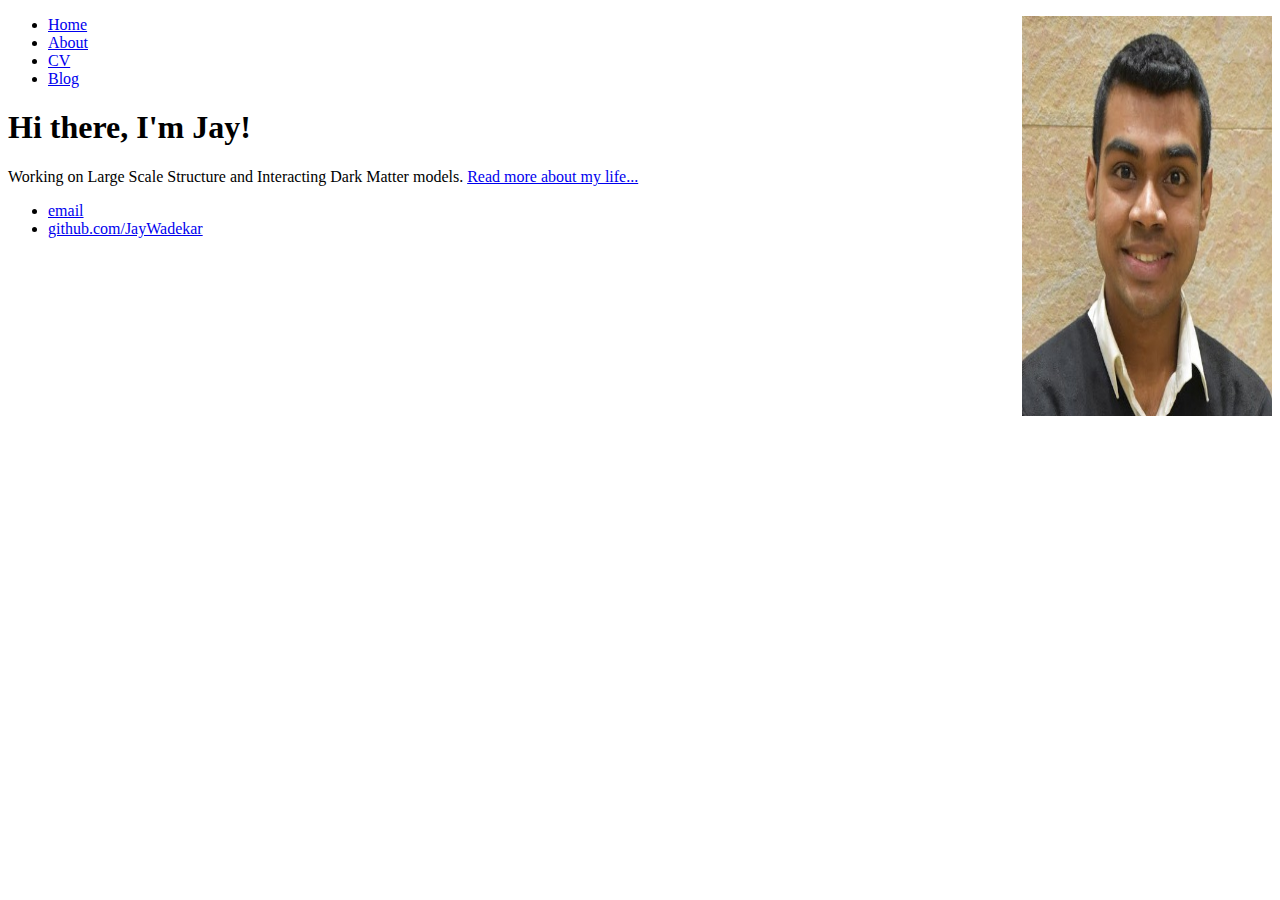
<file: index.html>
<!DOCTYPE html>
<html>
	<head>
		<title>Digvijay(Jay) Wadekar, Aspiring Astrophysicist</title>
	</head>
	<body>
		<img src="/files/DSC_8247.JPG" width="250" height="400" align="right" />
		<nav>
    		<ul>
        		<li><a href="/">Home</a></li>
	        	<li><a href="/about">About</a></li>
        		<li><a href="/files/CV_JayWadekar.pdf" target="_blank" type="application/pdf">CV</a></li>
        		<li><a href="/blog">Blog</a></li>
    		</ul>
		</nav>
		<div class="container">
    		<div class="blurb">
        		<h1>Hi there, I'm Jay!</h1>
				<p>Working on Large Scale Structure and Interacting Dark Matter models. <a href="/about">Read more about my life...</a></p>
    		</div><!-- /.blurb -->
		</div><!-- /.container -->
		<footer>
    		<ul>
        		<li><a href="mailto:digvijay.wadekar@gmail.com">email</a></li>
        		<li><a href="https://github.com/JayWadekar">github.com/JayWadekar</a></li>
			</ul>
		</footer>
	</body>
</html>
</file>
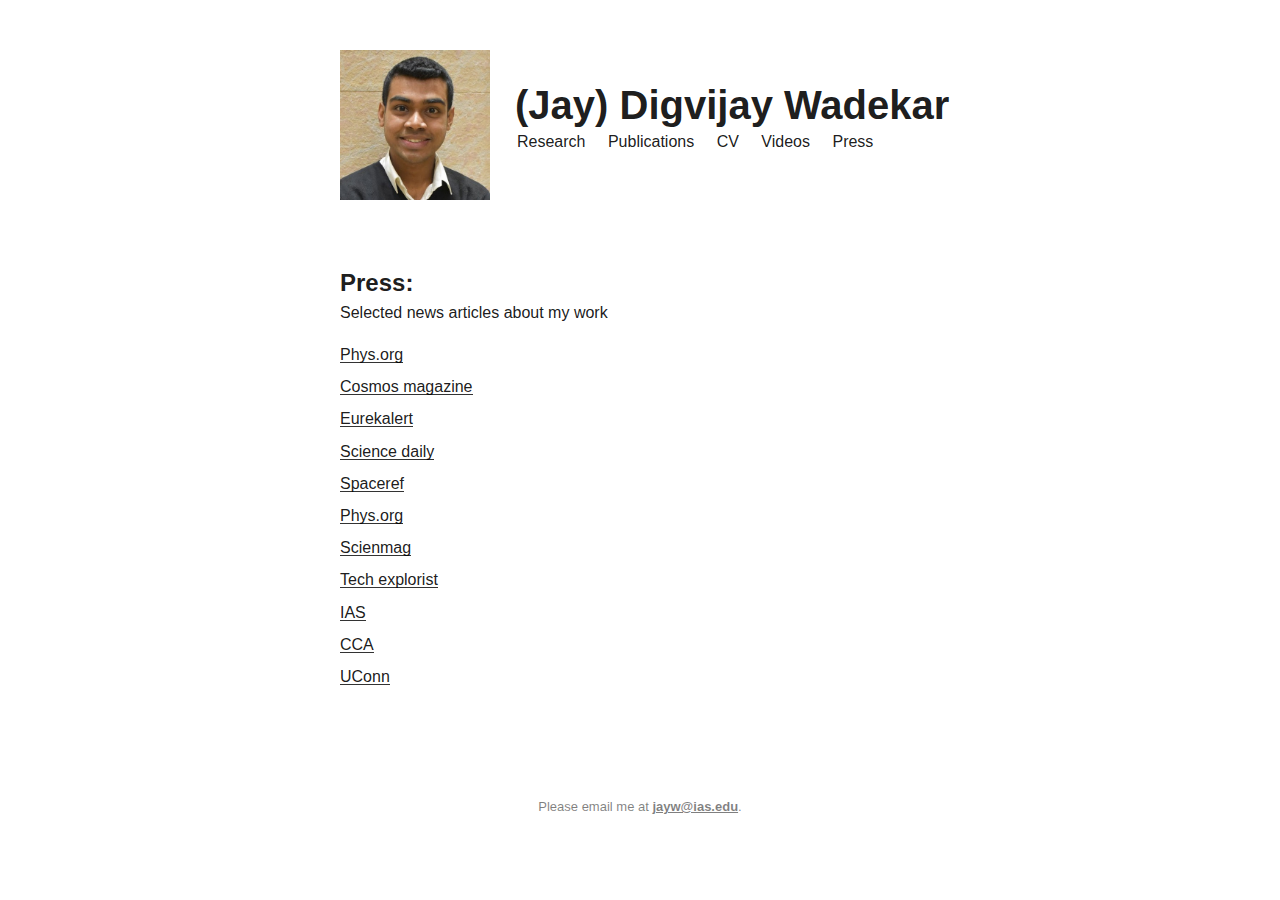
<file: press.html>
<!DOCTYPE html>
<html>
<head>
<meta charset="utf-8">
<title>Jay Wadekar</title>
<meta name="description" content="Jay is a PhD student at NYU" />
<link rel="icon" type="image/jpg" href="/files/DSC_8247.JPG" sizes="300x300">
<link rel="stylesheet" href="css/normalize.css" type="text/css" />
<link rel="stylesheet" href="css/base.css" type="text/css" />
<link rel="stylesheet" href="css/code.css" type="text/css" />
</head>
<body>
<div class="content">
    <header>
        <a href="index.html"><img src="/files/DSC_8247.JPG" width="250" height="300" alt="me"></a>
        <h1><a href="index.html">(Jay) Digvijay Wadekar</a></h1>
    	<ul>
    	    <li></li>
    	    <li><a href="research.html">Research</a></li>
    	    <li><a href="publications.html">Publications</a></li>
    	    <li><a href="/files/CV_JayWadekar.pdf" target="_blank" type="application/pdf">CV</a></li>
    	    <li><a href="videos.html">Videos</a></li>
    	    <li><a href="press.html">Press</a></li>
    	    <!--<li><a href="https://github.com/JayWadekar" target="_blank">Github</a></li>-->
    	</ul>
    </header>
    
    <section id="Press">
        
        <b><font size="5">Press:</font></b><br/>
        Selected news articles about my work
        <ul class="bulleted">
            <li><a href="https://phys.org/news/2023-03-artificial-intelligence-secret-equation-galaxy.html" target="_blank">Phys.org</a></li>
            <li><a href="https://cosmosmagazine.com/space/galaxy-cluster-ai-equation-mass/" target="_blank">Cosmos magazine</a></li>
            <li><a href="https://www.eurekalert.org/news-releases/983680" target="_blank">Eurekalert</a></li>
            <li><a href="https://www.sciencedaily.com/releases/2023/03/230323103405.htm" target="_blank">Science daily</a></li>
            <li><a href="https://spaceref.com/science-and-exploration/astrophysicists-show-how-to-weigh-galaxy-clusters-with-artificial-intelligence/" target="_blank">Spaceref</a></li>
            <li><a href="https://www.techtimes.com/articles/289466/20230324/scientists-develop-equation-better-estimate-mass-galaxy-clusters-using-ai.htm" target="_blank">Phys.org</a></li>
            <li><a href="https://scienmag.com/astrophysicists-show-how-to-weigh-galaxy-clusters-with-artificial-intelligence/" target="_blank">Scienmag</a></li>
            <li><a href="https://www.techexplorist.com/ai-uncovered-secret-equation-weighing-galaxy-clusters/57998/" target="_blank">Tech explorist</a></li>
            <li><a href="https://www.ias.edu/news/astrophysicists-weigh-galaxy-clusters-artificial-intelligence" target="_blank">IAS</a></li>
            <li><a href="https://www.simonsfoundation.org/2023/03/23/artificial-intelligence-discovers-secret-equation-for-weighing-galaxy-clusters/" target="_blank">CCA</a></li>
            <li><a href="https://today.uconn.edu/2023/04/astrophysicists-show-how-to-weigh-galaxy-clusters-with-artificial-intelligence/" target="_blank">UConn</a></li>
        </ul>
    </section>
    
    <footer> 
        Please email me at 
        <a href="mailto:jayw@ias.edu">jayw@ias.edu</a>.
    </footer> 
</div>
</body>
</html>
</file>
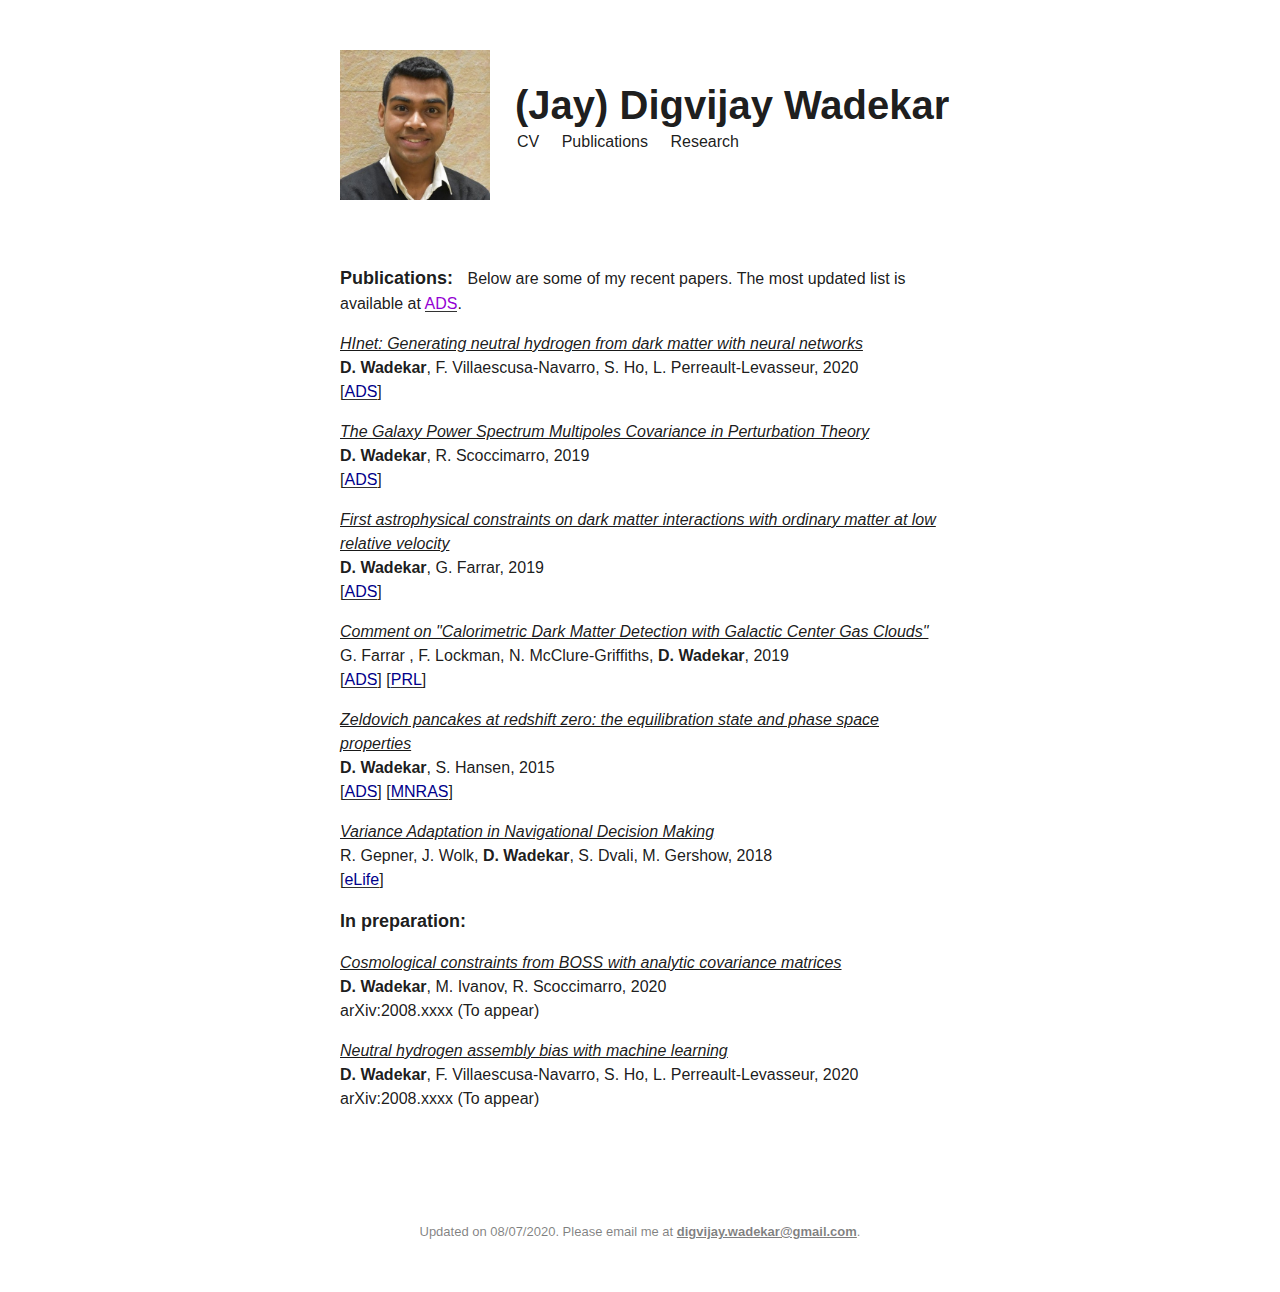
<file: publications.html>
<!DOCTYPE html>
<html>
<head>
<meta charset="utf-8">
<title>Jay Wadekar</title>
<meta name="description" content="Jay is a PhD student at NYU" />
<link rel="icon" type="image/jpg" href="/files/DSC_8247.JPG" sizes="300x300">
<link rel="stylesheet" href="css/normalize.css" type="text/css" />
<link rel="stylesheet" href="css/base.css" type="text/css" />
<link rel="stylesheet" href="css/code.css" type="text/css" />
</head>
<body>
<div class="content">
    <header>
        <a href="index.html"><img src="/files/DSC_8247.JPG" width="250" height="300" alt="me"></a>
        <h1><a href="index.html">(Jay) Digvijay Wadekar</a></h1>
    	<ul>
    	    <li></li>
    	    <li><a href="/files/CV_JayWadekar.pdf" target="_blank" type="application/pdf">CV</a></li>
    	    <li><a href="publications.html">Publications</a></li>
    	    <li><a href="research.html">Research</a></li>
    	</ul>
    </header>
    
    <section id="publications">
        <h2>Publications:</h2>
        Below are some of my recent papers. The most updated list is available at <a href="https://ui.adsabs.harvard.edu/search/q=%20author%3A%22wadekar%2C%20digvijay%22&sort=date%20desc%2C%20bibcode%20desc&p_=0" target="_blank"><font color='DarkViolet'>ADS</font></a>.
        
        <p><u><em>HInet: Generating neutral hydrogen from dark matter with neural networks</em></u><br> 
        <b>D. Wadekar</b>, F. Villaescusa-Navarro, S. Ho, L. Perreault-Levasseur, 2020 
        <br/>
        [<a href="https://ui.adsabs.harvard.edu/abs/2020arXiv200710340W/abstract" target="_blank"><font color='DarkBlue'>ADS</font></a>]
        </p>
        
        <p><u><em>The Galaxy Power Spectrum Multipoles Covariance in Perturbation Theory</em></u><br> 
        <b>D. Wadekar</b>, R. Scoccimarro, 2019 
        <br/>
        [<a href="https://ui.adsabs.harvard.edu/abs/2019arXiv191002914W/abstract" target="_blank"><font color='DarkBlue'>ADS</font></a>]
        </p>
        
        <p><u><em>First astrophysical constraints on dark matter interactions with ordinary matter at low relative velocity</em></u><br> 
        <b>D. Wadekar</b>, G. Farrar, 2019 
        <br/>
        [<a href="https://ui.adsabs.harvard.edu/abs/2019arXiv190312190W/abstract" target="_blank"><font color='DarkBlue'>ADS</font></a>]
        </p>
        
        <p><u><em>Comment on "Calorimetric Dark Matter Detection with Galactic Center Gas Clouds"</em></u><br> 
        G. Farrar , F. Lockman, N. McClure-Griffiths, <b>D. Wadekar</b>, 2019
        <br/>
        [<a href="https://ui.adsabs.harvard.edu/abs/2020PhRvL.124b9001F/abstract" target="_blank"><font color='DarkBlue'>ADS</font></a>]
        [<a href="https://journals.aps.org/prl/abstract/10.1103/PhysRevLett.124.029001" target="_blank"><font color='DarkBlue'>PRL</font></a>]
        </p>
        
        <p><u><em>Zeldovich pancakes at redshift zero: the equilibration state and phase space properties</em></u><br> 
        <b>D. Wadekar</b>, S. Hansen, 2015 
        <br/>
        [<a href="https://ui.adsabs.harvard.edu/abs/2015MNRAS.447.1333W/abstract" target="_blank"><font color='DarkBlue'>ADS</font></a>]
        [<a href="https://doi.org/10.1093/mnras/stu2418" target="_blank"><font color='DarkBlue'>MNRAS</font></a>]
        </p>
        
        <p><u><em>Variance Adaptation in Navigational Decision Making</em></u><br> 
        R. Gepner, J. Wolk, <b>D. Wadekar</b>, S. Dvali, M. Gershow, 2018 
        <br/>
        [<a href="https://elifesciences.org/articles/37945" target="_blank"><font color='DarkBlue'>eLife</font></a>]
        </p>
        
        <h2>In preparation:</h2>
        
        <p><u><em>Cosmological constraints from BOSS with analytic covariance matrices</em></u><br> 
        <b>D. Wadekar</b>, M. Ivanov, R. Scoccimarro, 2020 
        <br/>
        arXiv:2008.xxxx (To appear)
        </p>
        
        <p><u><em>Neutral hydrogen assembly bias with machine learning</em></u><br> 
        <b>D. Wadekar</b>, F. Villaescusa-Navarro, S. Ho, L. Perreault-Levasseur, 2020 
        <br/>
        arXiv:2008.xxxx (To appear)
        </p>
        
    </section>
    
    <footer> 
        Updated on 08/07/2020. Please email me at 
        <a href="mailto:digvijay.wadekar@gmail.com">digvijay.wadekar@gmail.com</a>.
    </footer> 
</div>
</body>
</html>
</file>
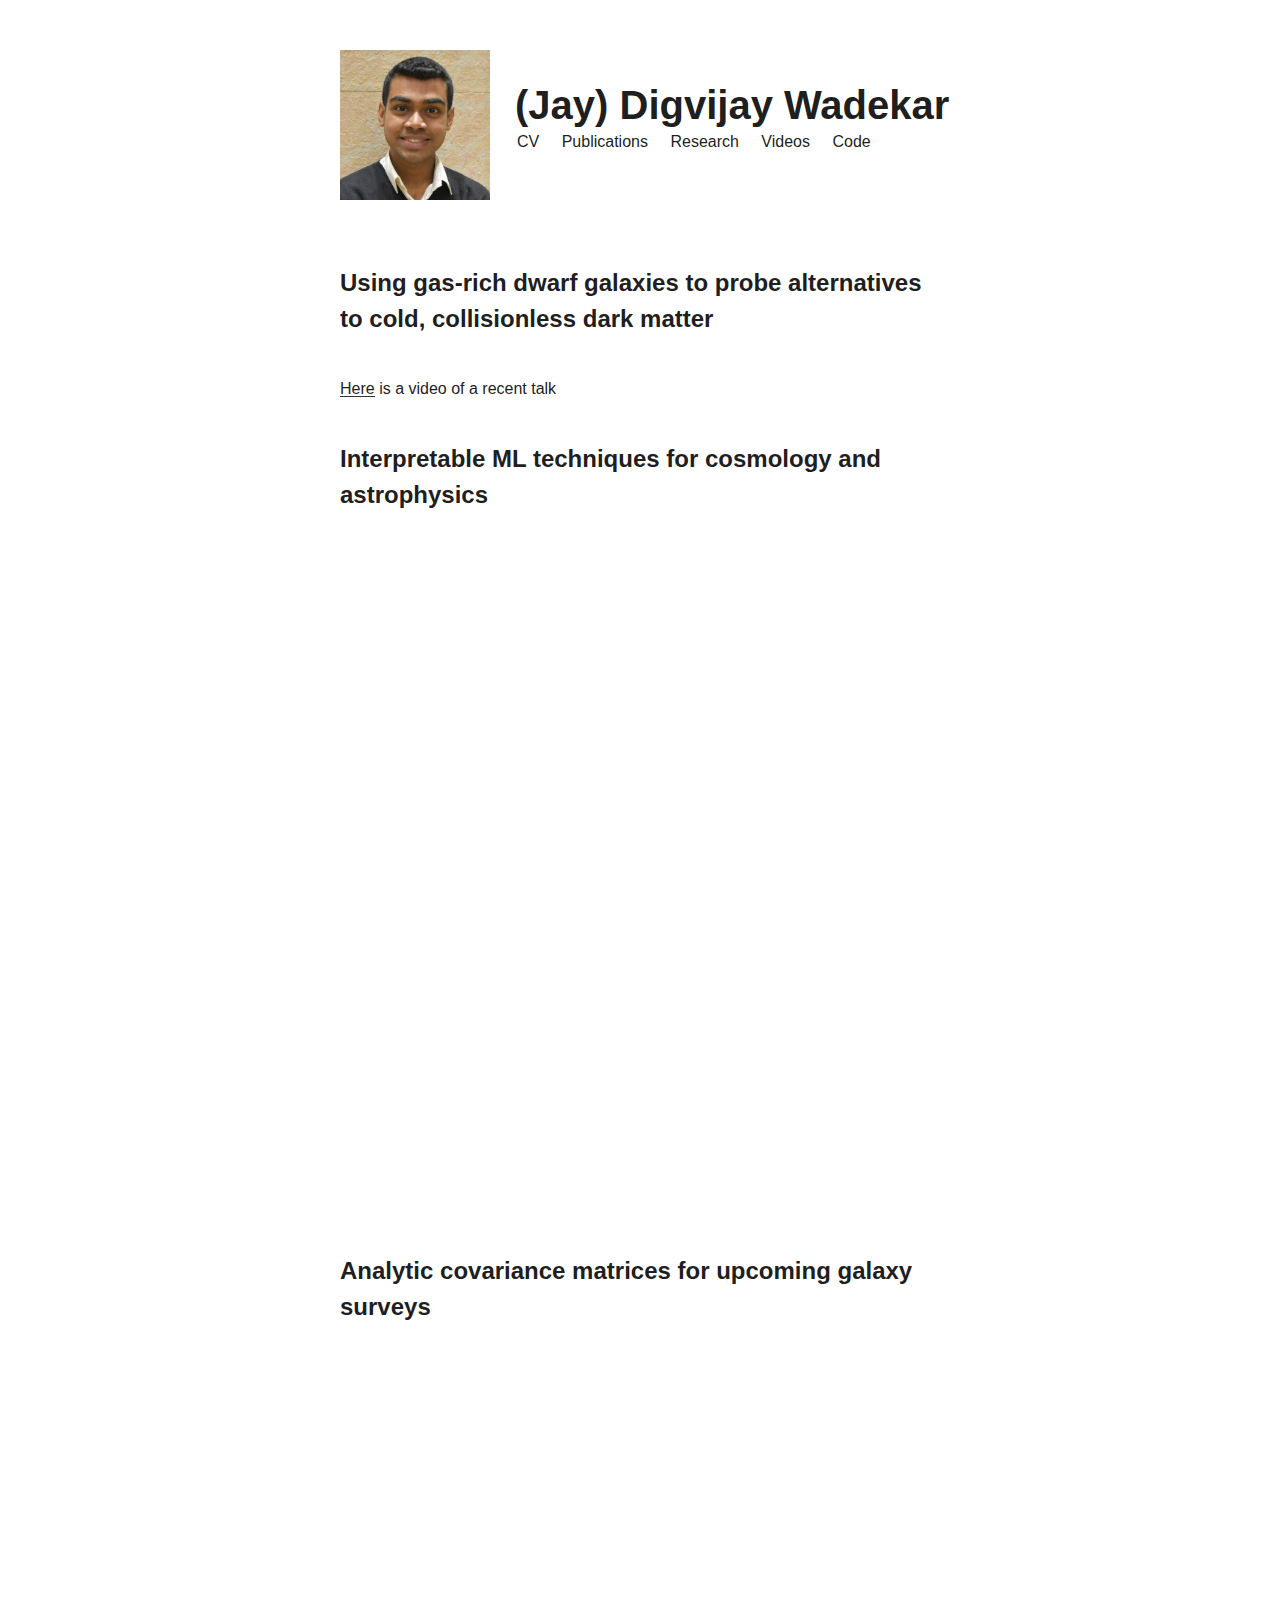
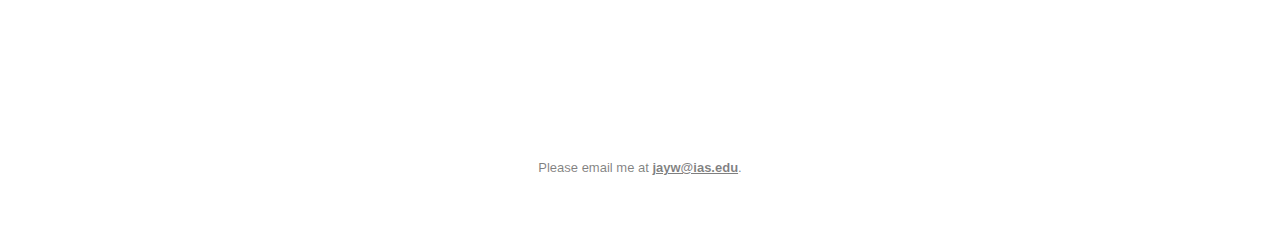
<file: videos.html>
<!DOCTYPE html>
<html>
<head>
<meta charset="utf-8">
<title>Jay Wadekar</title>
<meta name="description" content="Jay is a PhD student at NYU" />
<link rel="icon" type="image/jpg" href="/files/DSC_8247.JPG" sizes="300x300">
<link rel="stylesheet" href="css/normalize.css" type="text/css" />
<link rel="stylesheet" href="css/base.css" type="text/css" />
<link rel="stylesheet" href="css/code.css" type="text/css" />
</head>
<body>
<div class="content">
    <header>
        <a href="index.html"><img src="/files/DSC_8247.JPG" width="250" height="300" alt="me"></a>
        <h1><a href="index.html">(Jay) Digvijay Wadekar</a></h1>
    	<ul>
    	    <li></li>
    	    <li><a href="/files/CV_JayWadekar.pdf" target="_blank" type="application/pdf">CV</a></li>
    	    <li><a href="publications.html">Publications</a></li>
    	    <li><a href="research.html">Research</a></li>
    	    <li><a href="videos.html">Videos</a></li>
    	    <li><a href="https://github.com/JayWadekar" target="_blank">Code</a></li>
    	</ul>
    </header>
    
    <section id="research">
        
        <b><font size="5">Using gas-rich dwarf galaxies to probe alternatives to cold, collisionless dark matter</font></b><br/>
         <br/>
         <p> <a href="https://fsu-my.sharepoint.com/:v:/g/personal/tadams_fsu_edu/EYLkMO0nvP5IqUS6Nk64T-ABE4tWkKEBpl1hEDFHg_iCFg?e=JM2Gfl">Here</a> is a video of a recent talk
         </p><br/>
        
        <b><font size="5">Interpretable ML techniques for cosmology and astrophysics</font></b><br/>
        <br/>
        <iframe width="560" height="315" src="https://www.youtube.com/embed/w_ohkLYMSzs" title="YouTube video player" frameborder="0" allow="accelerometer; autoplay; clipboard-write; encrypted-media; gyroscope; picture-in-picture" allowfullscreen></iframe>
        <br/>
        <br/>
        <iframe width="560" height="315" src="https://www.youtube.com/embed/PxVyav0FsLI" title="YouTube video player" frameborder="0" allow="accelerometer; autoplay; clipboard-write; encrypted-media; gyroscope; picture-in-picture" allowfullscreen></iframe>
        <br/>
        <br/>
        <br/>
        
        <b><font size="5">Analytic covariance matrices for upcoming galaxy surveys</font></b><br/>
        <iframe width="560" height="315" src="https://www.youtube.com/embed/c1ozT2ksYz8" title="YouTube video player" frameborder="0" allow="accelerometer; autoplay; clipboard-write; encrypted-media; gyroscope; picture-in-picture" allowfullscreen></iframe>
        <br/>
    </section>
    
    <footer> 
        Please email me at 
        <a href="mailto:jayw@ias.edu">jayw@ias.edu</a>.
    </footer> 
</div>
</body>
</html>
</file>
<file: css/base.css>
html, body {
    font-family: "Helvetica Neue", Helvetica, Arial, sans-serif;
    font-size: 16px;
    font-weight: normal;
    -webkit-font-smoothing: antialiased;
    line-height: 1.5;

    color: rgba(0, 0, 0, 0.9);
}

a {
    text-decoration: none;
    background: transparent;
    background-size: 2px 2px;
    background-position: 0 15px;
    background-image: linear-gradient(to bottom, rgba(0,0,0,0) 75%, rgba(0,0,0,0.8) 75%);
    background-repeat: repeat-x;
    color: inherit;
}

small {
    font-size: 13px;
    line-height: 1.2;
}

small a {
    background-position: 0 12px;
}

ul {
    list-style: none;
    margin: 20px 0;
    padding: 0;
}

li {
    margin: 7px 0 13px;
    line-height: 1.2;
}

h2 {
    display: inline;
    font-size: 18px;
    font-weight: bold;
    line-height: 1.5;
    margin: 0 10px 0 0;
}

.content {
    width: 600px;
    margin: 0 auto;
}

header {
    text-align: left;
    margin: 50px 0 0;
}

header img {
    float: left; 
    width: 150px;
    height: 150px;
    margin: 0 0 5px;
}

header h1 {
    position: relative;
    margin: 0;
    padding: 0;
    top: 25px;
    left: 25px;
    font-size: 40px;
    font-weight: bold;
}

header li {
    display: inline;
    padding: 0 9px;
    margin: 0;
}

header:after,
section:after {
    content: '';
    display: block;
    width: 0px;
    border-top: 1px solid rgba(0, 0, 0, 0.2);
    margin-top: 60px; 
    margin-bottom: 50px; /*margin: 60px auto;*/
    margin-left: auto; 
    margin-right: auto;
    padding: 0;
}

footer {
    text-align: center;
    font-size: 13px;
    color: rgba(0, 0, 0, 0.5);
    margin: 0 0 50px;
}

header a,
footer a {
    background: none;
    transition: 0.2s;
}

header a:hover,
footer a:hover {
    color: rgba(70, 130, 180, 0.9);
}

footer a {
    font-weight: bold;
    text-decoration: underline;
}
</file>
<file: css/code.css>
@import url(https://fonts.googleapis.com/css?family=Inconsolata:400,700);

pre, code {
    font-family: "Inconsolata", monospace;
}

pre {
    line-height: 15px;
    font-size: 14px;
    margin: 0;
    margin-bottom: 30px;
}


.highlight, .highlight-ipynb {
    padding: 0 0 0 13px;
    border-left: 2px solid #eee;
}

.hll {
    background-color:#eee;
}
.c {
    color:#408090;
    font-style:italic;
}
.err {
    border:1px solid #FF0000;
}
.k {
    color:#007020;
    font-weight:bold;
}
.o {
    color:#666666;
}
.cm {
    color:#408090;
    font-style:italic;
}
.cp {
    color:#007020;
}
.c1 {
    color:#408090;
    font-style:italic;
}
.cs {
    background-color:#FFF0F0;
    color:#408090;
}
.gd {
    color:#A00000;
}
.ge {
    font-style:italic;
}
.gr {
    color:#FF0000;
}
.gh {
    color:#000080;
    font-weight:bold;
}
.gi {
    color:#00A000;
}
.go {
    color:#303030;
}
.gp {
    color:#C65D09;
    font-weight:bold;
}
.gs {
    font-weight:bold;
}
.gu {
    color:#800080;
    font-weight:bold;
}
.gt {
    color:#0040D0;
}
.kc {
    color:#007020;
    font-weight:bold;
}
.kd {
    color:#007020;
    font-weight:bold;
}
.kn {
    color:#007020;
    font-weight:bold;
}
.kp {
    color:#007020;
}
.kr {
    color:#007020;
    font-weight:bold;
}
.kt {
    color:#902000;
}
.m {
    color:#208050;
}
.s {
    color:#4070A0;
}
.na {
    color:#4070A0;
}
.nb {
    color:#007020;
}
.nc {
    color:#0E84B5;
    font-weight:bold;
}
.no {
    color:#60ADD5;
}
.nd {
    color:#555555;
    font-weight:bold;
}
.ni {
    color:#D55537;
    font-weight:bold;
}
.ne {
    color:#007020;
}
.nf {
    color:#06287E;
}
.nl {
    color:#002070;
    font-weight:bold;
}
.nn {
    color:#0E84B5;
    font-weight:bold;
}
.nt {
    color:#062873;
    font-weight:bold;
}
.nv {
    color:#BB60D5;
}
.ow {
    color:#007020;
    font-weight:bold;
}
.w {
    color:#BBBBBB;
}
.mf {
    color:#208050;
}
.mh {
    color:#208050;
}
/* .mi { */
/*     color:#208050; */
/* } */
/* .mo { */
/*     color:#208050; */
/* } */
.sb {
    color:#4070A0;
}
.sc {
    color:#4070A0;
}
.sd {
    color:#4070A0;
    font-style:italic;
}
.s2 {
    color:#4070A0;
}
.se {
    color:#4070A0;
    font-weight:bold;
}
.sh {
    color:#4070A0;
}
.si {
    color:#70A0D0;
    font-style:italic;
}
.sx {
    color:#C65D09;
}
.sr {
    color:#235388;
}
.s1 {
    color:#4070A0;
}
.ss {
    color:#517918;
}
.bp {
    color:#007020;
}
.vc {
    color:#BB60D5;
}
.vg {
    color:#BB60D5;
}
.vi {
    color:#BB60D5;
}
.il {
    color:#208050;
}
</file>
